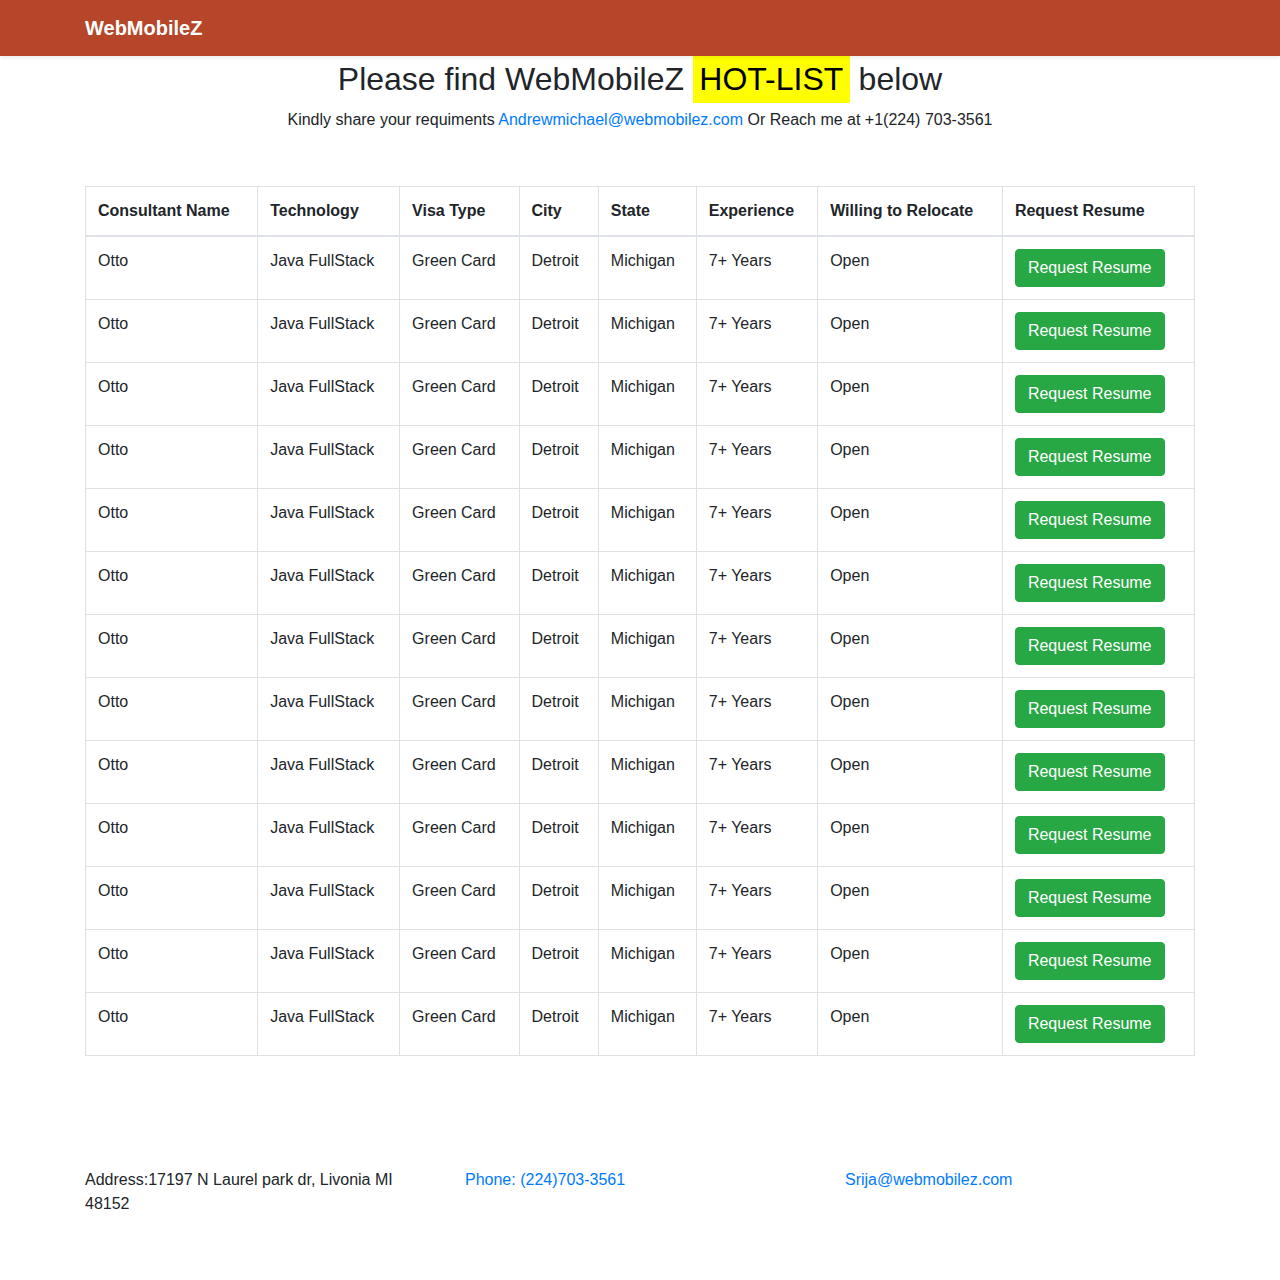
<file: InternalDB/index.html>
<!doctype html>
<html lang="en">
  <head>
    <meta charset="utf-8">
    <meta name="viewport" content="width=device-width, initial-scale=1, shrink-to-fit=no">
   
    <title>Dashboard</title>

    <!-- Bootstrap core CSS -->
<link href="css/bootstrap.min.css" rel="stylesheet">
    
    <!-- Custom styles for this template -->
    <link href="css/style.css" rel="stylesheet">
  </head>
  <body>
<header>
  <div class="navbar navbar-dark bg-darkColor shadow-sm">
    <div class="container d-flex justify-content-between">
      <a href="#" class="navbar-brand d-flex align-items-center">
         <strong>WebMobileZ</strong>
      </a>
    </div>
  </div>
</header>
<main role="main">
  <h2 class="text-center py-1">Please find WebMobileZ <mark>HOT-LIST</mark> below</h2> 
    <h6 class="text-center">Kindly share your requiments <a href="mailto:someone@example.com">Andrewmichael@webmobilez.com</a>
    Or Reach me at +1(224) 703-3561</h6>
  <div class=" py-5 ">

    <div class="container">
<table class="table table-bordered">
  <thead>
    <tr>
      <th>Consultant Name</th>
      <th>Technology</th>
      <th>Visa Type</th>
      <th>City</th>
      <th>State</th>
      <th>Experience</th>
      <th>Willing to Relocate</th>
      <th>Request Resume</th>
    </tr>
  </thead>
  <tbody>
    <tr>
      <td>Otto</td>
      <td>Java FullStack</td>
      <td>Green Card</td>
      <td>Detroit</td>
	    <td>Michigan</td>
      <td>7+ Years</td>
      <td>Open</td>
      <td><button type="button" class="btn btn-success" data-toggle="modal" data-target=".bd-example-modal-lg">Request Resume</button></td>
    </tr>
    <tr>
      <td>Otto</td>
      <td>Java FullStack</td>
      <td>Green Card</td>
      <td>Detroit</td>
      <td>Michigan</td>
      <td>7+ Years</td>
      <td>Open</td>
      <td><button type="button" class="btn btn-success" data-toggle="modal" data-target=".bd-example-modal-lg">Request Resume</button></td>
    </tr>
     <tr>
      <td>Otto</td>
      <td>Java FullStack</td>
      <td>Green Card</td>
      <td>Detroit</td>
      <td>Michigan</td>
      <td>7+ Years</td>
      <td>Open</td>
      <td><button type="button" class="btn btn-success" data-toggle="modal" data-target=".bd-example-modal-lg">Request Resume</button></td>
    </tr>
     <tr>
      <td>Otto</td>
      <td>Java FullStack</td>
      <td>Green Card</td>
      <td>Detroit</td>
      <td>Michigan</td>
      <td>7+ Years</td>
      <td>Open</td>
      <td><button type="button" class="btn btn-success" data-toggle="modal" data-target=".bd-example-modal-lg">Request Resume</button></td>
    </tr>
     <tr>
      <td>Otto</td>
      <td>Java FullStack</td>
      <td>Green Card</td>
      <td>Detroit</td>
      <td>Michigan</td>
      <td>7+ Years</td>
      <td>Open</td>
      <td><button type="button" class="btn btn-success" data-toggle="modal" data-target=".bd-example-modal-lg">Request Resume</button></td>
    </tr>
    <tr>
      <td>Otto</td>
      <td>Java FullStack</td>
      <td>Green Card</td>
      <td>Detroit</td>
      <td>Michigan</td>
      <td>7+ Years</td>
      <td>Open</td>
      <td><button type="button" class="btn btn-success" data-toggle="modal" data-target=".bd-example-modal-lg">Request Resume</button></td>
    </tr>
     <tr>
      <td>Otto</td>
      <td>Java FullStack</td>
      <td>Green Card</td>
      <td>Detroit</td>
      <td>Michigan</td>
      <td>7+ Years</td>
      <td>Open</td>
      <td><button type="button" class="btn btn-success" data-toggle="modal" data-target=".bd-example-modal-lg">Request Resume</button></td>
    </tr>
     <tr>
      <td>Otto</td>
      <td>Java FullStack</td>
      <td>Green Card</td>
      <td>Detroit</td>
      <td>Michigan</td>
      <td>7+ Years</td>
      <td>Open</td>
      <td><button type="button" class="btn btn-success" data-toggle="modal" data-target=".bd-example-modal-lg">Request Resume</button></td>
    </tr>
     <tr>
      <td>Otto</td>
      <td>Java FullStack</td>
      <td>Green Card</td>
      <td>Detroit</td>
      <td>Michigan</td>
      <td>7+ Years</td>
      <td>Open</td>
      <td><button type="button" class="btn btn-success" data-toggle="modal" data-target=".bd-example-modal-lg">Request Resume</button></td>
    </tr>
     <tr>
      <td>Otto</td>
      <td>Java FullStack</td>
      <td>Green Card</td>
      <td>Detroit</td>
      <td>Michigan</td>
      <td>7+ Years</td>
      <td>Open</td>
      <td><button type="button" class="btn btn-success" data-toggle="modal" data-target=".bd-example-modal-lg">Request Resume</button></td>
    </tr>
    <tr>
      <td>Otto</td>
      <td>Java FullStack</td>
      <td>Green Card</td>
      <td>Detroit</td>
      <td>Michigan</td>
      <td>7+ Years</td>
      <td>Open</td>
      <td><button type="button" class="btn btn-success" data-toggle="modal" data-target=".bd-example-modal-lg">Request Resume</button></td>
    </tr>
    <tr>
      <td>Otto</td>
      <td>Java FullStack</td>
      <td>Green Card</td>
      <td>Detroit</td>
      <td>Michigan</td>
      <td>7+ Years</td>
      <td>Open</td>
      <td><button type="button" class="btn btn-success" data-toggle="modal" data-target=".bd-example-modal-lg">Request Resume</button></td>
    </tr>
     <tr>
      <td>Otto</td>
      <td>Java FullStack</td>
      <td>Green Card</td>
      <td>Detroit</td>
      <td>Michigan</td>
      <td>7+ Years</td>
      <td>Open</td>
      <td><button type="button" class="btn btn-success" data-toggle="modal" data-target=".bd-example-modal-lg">Request Resume</button></td>
    </tr>
  </tbody>
</table>
      </div>
    </div>
</main>
<div class="modal fade bd-example-modal-lg" tabindex="-1" role="dialog" aria-labelledby="myLargeModalLabel" aria-hidden="true">
  <div class="modal-dialog modal-lg">

    <div class="modal-content">
      <div class="modal-header">
        <h5 class="modal-title" id="exampleModalAddLabel">Enter Details</h5>
        <button type="button" class="close" data-dismiss="modal" aria-label="Close">
          <span aria-hidden="true">&times;</span>
        </button>
      </div>
          <div class="alert alert-success" role="alert">
 Respond back you shortly
</div>
      <div class="modal-body">
       <form>
        <div class="row">
          <div class="col-sm-6">
          <div class="form-group">
            <label for="exampleInputEmail1">Company Name</label>
            <input type="email" class="form-control" id="exampleInputEmail1" aria-describedby="emailHelp" placeholder="Enter First Name">
          </div>
          </div>
           <div class="col-sm-6">
          <div class="form-group">
            <label for="exampleInputEmail1">Your full Name</label>
            <input type="email" class="form-control" placeholder="Enter Last Name">
          </div>
          </div>
          </div>
          <div class="row">
          <div class="col-sm-6">
          <div class="form-group">
            <label for="exampleInputEmail1">Phone number</label>
            <input type="email" class="form-control" placeholder="Enter Phone number">
          </div>
          </div>
           <div class="col-sm-6">
          <div class="form-group">
            <label for="exampleInputEmail1">your Email</label>
            <input type="email" class="form-control" placeholder="Enter Phone number">
          </div>
          </div>
          </div>
        </form>
      </div>
      <div class="modal-footer">
        <button type="button" class="btn btn-secondary" data-dismiss="modal">Cancel</button>
        <button type="button" class="btn btn-success">Submit</button>
      </div>
    </div>
  </div>
</div>

 <footer>
  <div class="container">
    <div class="row">
  <address class="col-sm-4">Address:17197 N Laurel park dr, Livonia MI 48152</address>
  <div class="col-sm-4"><a href="tel:555-555-5555">Phone: (224)703-3561</a></div>
  <div class="col-sm-4"><a href="mailto:sales@webmobilez.com">Srija@webmobilez.com</a></div>
</div>
</div>
</footer>
<script src="https://code.jquery.com/jquery-3.2.1.slim.min.js" ></script>
<script src="https://maxcdn.bootstrapcdn.com/bootstrap/4.0.0/js/bootstrap.min.js" ></script>
</body>
</html>
</file>
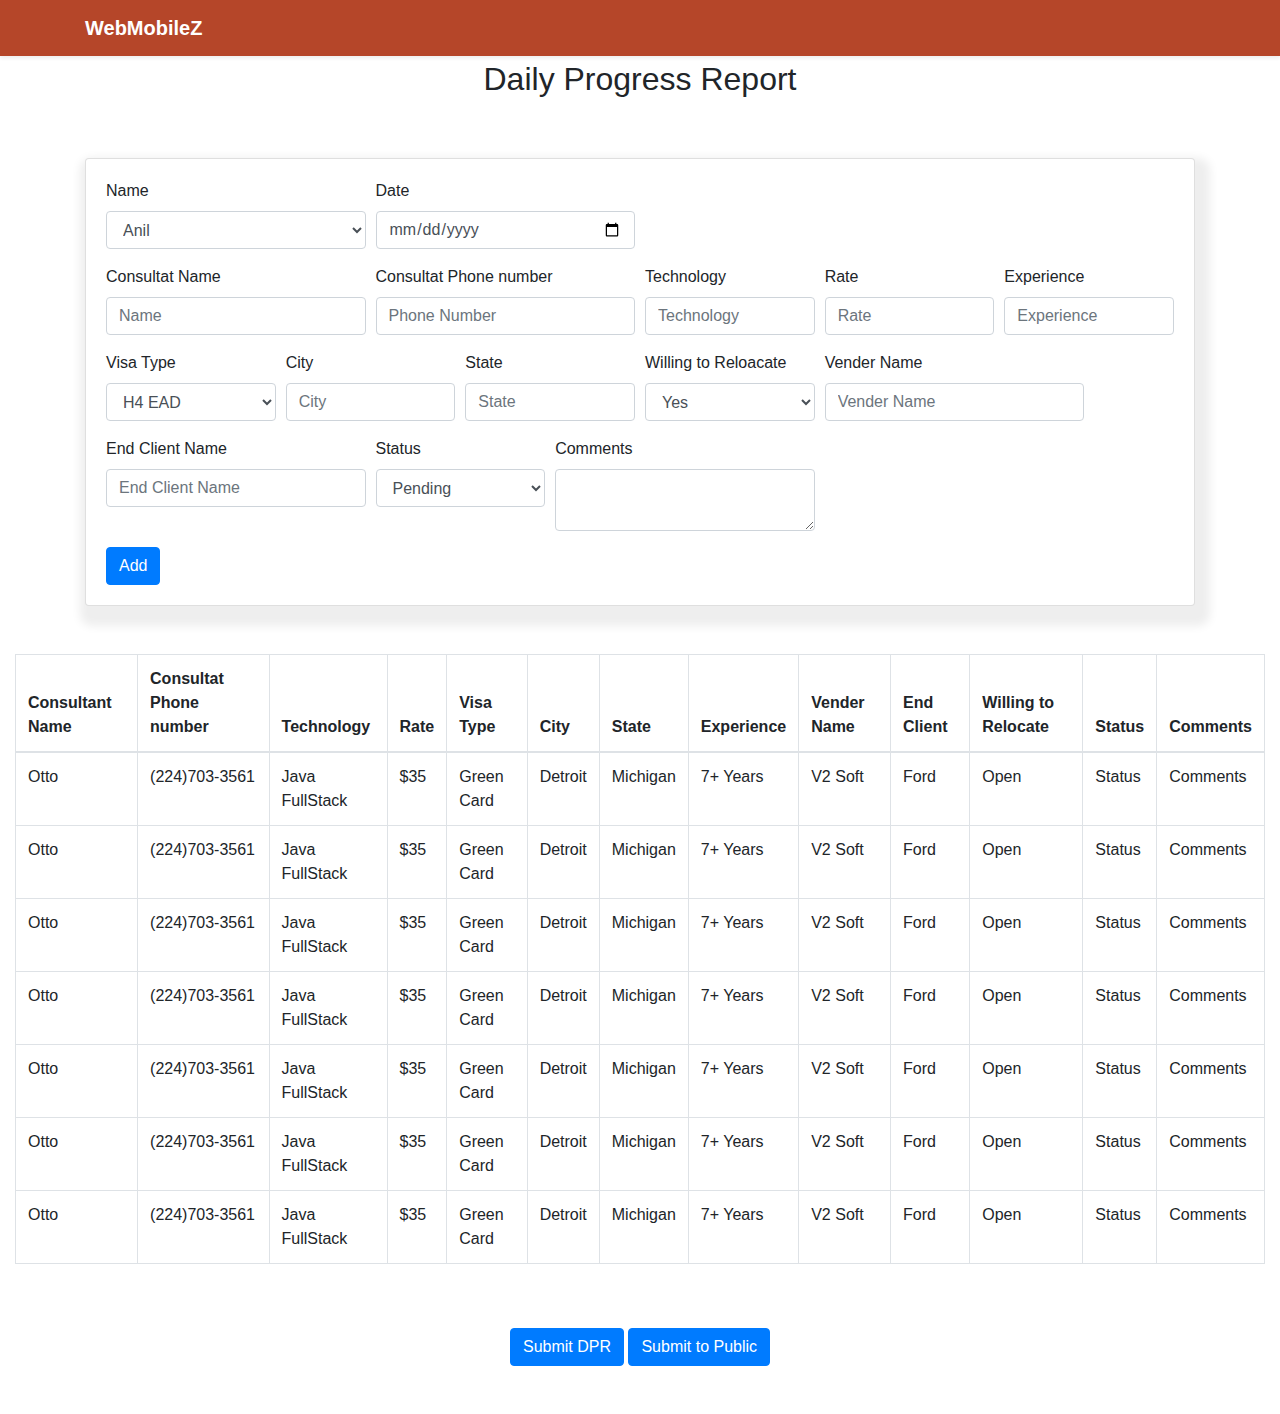
<file: InternalDB/view.html>
<!doctype html>
<html lang="en">
  <head>
    <meta charset="utf-8">
    <meta name="viewport" content="width=device-width, initial-scale=1, shrink-to-fit=no">
   
    <title>Dashboard</title>

    <!-- Bootstrap core CSS -->
<link href="css/bootstrap.min.css" rel="stylesheet" >
    
    <!-- Custom styles for this template -->
    <link href="css/style.css" rel="stylesheet">
  </head>
  <body>
    <header>
      <div class="navbar navbar-dark bg-darkColor shadow-sm">
    <div class="container d-flex justify-content-between">
      <a href="#" class="navbar-brand d-flex align-items-center">
         <strong>WebMobileZ</strong>
      </a>
    </div>
  </div>
</header>

<main role="main">
   <h2 class="text-center py-1">Daily Progress Report</h2> 
  <div class=" py-5 ">
    <div class="container">
      <div class="card">
        <div class="card-body">
  <form>
  <div class="form-row">
     <div class="form-group col-md-3">
      <label for="inputState">Name</label>
      <select id="inputState" class="form-control">
        <option>Anil</option>
        <option>Pavani</option>
        <option>Nagendra</option>
        <option>Anusha</option>
      </select>
    </div>
    <div class="form-group col-md-3">
      <label for="inputEmail4">Date</label>
      <input type="date" class="form-control">
    </div>
  </div>
  <div class="form-row">
    <div class="form-group col-md-3">
      <label for="inputPassword4">Consultat Name</label>
      <input type="password" class="form-control" id="inputPassword4" placeholder="Name">
    </div>
     <div class="form-group col-md-3">
      <label for="inputPassword4">Consultat Phone number</label>
      <input type="password" class="form-control" id="inputPassword4" placeholder="Phone Number">
    </div>
  <div class="form-group col-md-2">
    <label for="inputAddress">Technology</label>
    <input type="text" class="form-control" id="inputAddress" placeholder="Technology">
  </div>
  <div class="form-group col-md-2">
    <label for="inputAddress">Rate</label>
    <input type="text" class="form-control" id="inputAddress" placeholder="Rate">
  </div>
    <div class="form-group col-md-2">
    <label for="inputAddress">Experience</label>
    <input type="text" class="form-control" id="inputAddress" placeholder="Experience">
  </div>
  </div>
   <div class="form-row">
     <div class="form-group col-md-2">
    <label for="inputAddress2">Visa Type</label>
      <select id="inputState" class="form-control">
        <option>H4 EAD</option>
        <option>OPT</option>
        <option>H1-B</option>
        <option>Green Card</option>
        <option>US Citizen</option>
      </select>
  </div>
    <div class="form-group col-md-2">
      <label for="inputPassword4">City</label>
      <input type="text" class="form-control" id="inputPassword4" placeholder="City">
    </div>
     <div class="form-group col-md-2">
      <label for="inputPassword4">State</label>
      <input type="text" class="form-control" id="inputPassword4" placeholder="State">
    </div>
     <div class="form-group col-md-2">
      <label for="inputPassword4">Willing to Reloacate</label>
       <select id="inputState" class="form-control">
        <option>Yes</option>
        <option>No</option>
      </select>
    </div>
       <div class="form-group col-md-3">
      <label for="inputCity">Vender Name</label>
      <input type="text" class="form-control" id="inputCity" placeholder="Vender Name">
    </div>
    <div class="form-group col-md-3">
      <label for="inputZip">End Client Name</label>
      <input type="text" class="form-control" id="inputZip" placeholder="End Client Name">
    </div>
     <div class="form-group col-md-2">
    <label for="inputAddress2">Status</label>
      <select id="inputState" class="form-control">
        <option>Pending</option>
        <option>Closed</option>
        <option>Failed</option>
      </select>
  </div>
   <div class="form-group col-md-3">
      <label for="inputZip">Comments</label>
      <textarea type="input" class="form-control" id="inputZip" placeholder="Comments"> </textarea>
    </div>
  </div>
  <button type="Status" class="btn btn-primary">Add</button>
</form>
        </div>

          </div>
      </div>
    </div>
     <div class="container-fluid">
          <table class="table table-bordered">
  <thead>
    <tr>
      <th>Consultant Name</th>
      <th>Consultat Phone number</th>
      <th>Technology</th>
      <th>Rate</th>
      <th>Visa Type</th>
      <th>City</th>
      <th>State</th>
      <th>Experience</th>
      <th>Vender Name</th>
       <th>End Client</th>
      <th>Willing to Relocate</th>
      <th>Status</th>
      <th>Comments</th>
    </tr>
  </thead>
  <tbody>
    <tr>
      <td>Otto</td>
<td>(224)703-3561</td>
      <td>Java FullStack</td>
      <td>$35</td>
      <td>Green Card</td>
      <td>Detroit</td>
      <td>Michigan</td>
      <td>7+ Years</td>
      <td>V2 Soft</td>
      <td>Ford</td>
      <td>Open</td>
      <td>Status</td>
<td>Comments</td>
    </tr>
    <tr>
      <td>Otto</td>
<td>(224)703-3561</td>
      <td>Java FullStack</td>
      <td>$35</td>
      <td>Green Card</td>
      <td>Detroit</td>
      <td>Michigan</td>
      <td>7+ Years</td>
      <td>V2 Soft</td>
      <td>Ford</td>
      <td>Open</td>
      <td>Status</td>
<td>Comments</td>
    </tr>
     <tr>
      <td>Otto</td>
<td>(224)703-3561</td>
      <td>Java FullStack</td>
      <td>$35</td>
      <td>Green Card</td>
      <td>Detroit</td>
      <td>Michigan</td>
      <td>7+ Years</td>
      <td>V2 Soft</td>
      <td>Ford</td>
      <td>Open</td>
      <td>Status</td>
<td>Comments</td>
    </tr>
     <tr>
      <td>Otto</td>
<td>(224)703-3561</td>
      <td>Java FullStack</td>
      <td>$35</td>
      <td>Green Card</td>
      <td>Detroit</td>
      <td>Michigan</td>
      <td>7+ Years</td>
      <td>V2 Soft</td>
      <td>Ford</td>
      <td>Open</td>
      <td>Status</td>
<td>Comments</td>
    </tr>
     <tr>
      <td>Otto</td>
<td>(224)703-3561</td>
      <td>Java FullStack</td>
      <td>$35</td>
      <td>Green Card</td>
      <td>Detroit</td>
      <td>Michigan</td>
      <td>7+ Years</td>
      <td>V2 Soft</td>
      <td>Ford</td>
      <td>Open</td>
      <td>Status</td>
<td>Comments</td>
    </tr>
    <tr>
      <td>Otto</td>
<td>(224)703-3561</td>
      <td>Java FullStack</td>
      <td>$35</td>
      <td>Green Card</td>
      <td>Detroit</td>
      <td>Michigan</td>
      <td>7+ Years</td>
      <td>V2 Soft</td>
      <td>Ford</td>
      <td>Open</td>
      <td>Status</td>
<td>Comments</td>
    </tr>
     <tr>
      <td>Otto</td>
<td>(224)703-3561</td>
      <td>Java FullStack</td>
      <td>$35</td>
      <td>Green Card</td>
      <td>Detroit</td>
      <td>Michigan</td>
      <td>7+ Years</td>
      <td>V2 Soft</td>
      <td>Ford</td>
      <td>Open</td>
      <td>Status</td>
<td>Comments</td>
    </tr>
  </tbody>
</table>
</div>
<div class="text-center py-5">
  <button type="Status" class="btn btn-primary">Submit DPR</button>
<button type="Status" class="btn btn-primary">Submit to Public</button>
</div>

</main>

<script src="https://code.jquery.com/jquery-3.2.1.slim.min.js" ></script>
<script src="https://maxcdn.bootstrapcdn.com/bootstrap/4.0.0/js/bootstrap.min.js" ></script>
</body>
</html>
</file>
<file: InternalDB/css/style.css>
.jumbotron {
  padding-top: 3rem;
  padding-bottom: 3rem;
  margin-bottom: 0;
  background-color: #fff;
}
@media (min-width: 768px) {
  .jumbotron {
    padding-top: 6rem;
    padding-bottom: 6rem;
  }
}

.jumbotron p:last-child {
  margin-bottom: 0;
}

.jumbotron h1 {
  font-weight: 300;
}

.jumbotron .container {
  max-width: 40rem;
}

footer {
  padding-top: 3rem;
  padding-bottom: 3rem;
}

footer p {
  margin-bottom: .25rem;
}
.card{
  box-shadow: 5px 10px 10px 10px #eee;
}
.bg-darkColor {
    background-color: #b54629!important;
}
mark{
  background-color: yellow;
}
</file>
